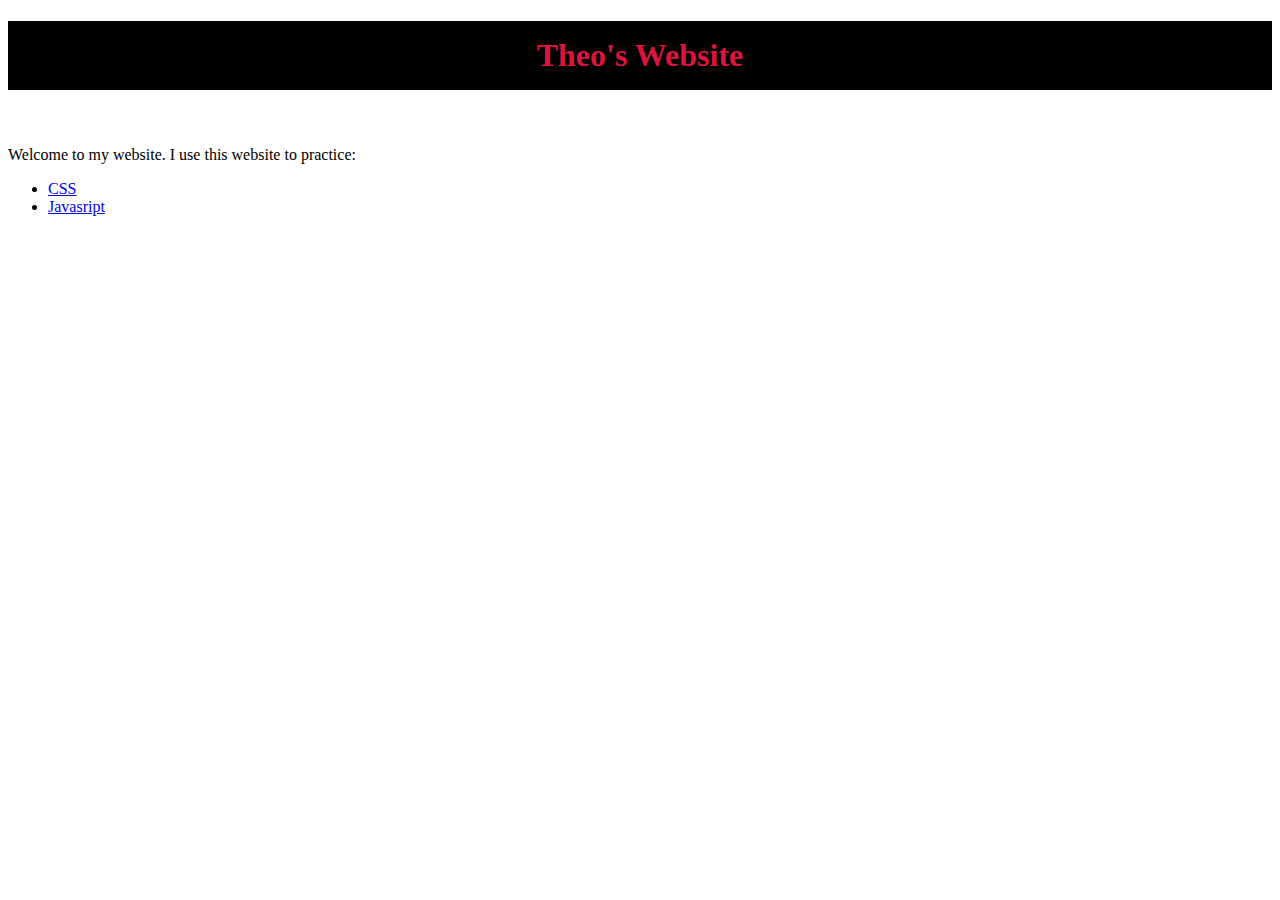
<file: index.html>
<!DOCTYPE html>
<html lang="en">
<head>
    <meta charset="UTF-8">
    <meta name="viewport" content="width=device-width, initial-scale=1.0">
    <link rel="stylesheet" href="index.css">
    <title>My Website</title>
</head>
<body>
    <h1 class="mainhead">Theo's Website</h1>
    <br>
    <p>Welcome to my website. I use this website to practice:</p>
    <ul class="practice-items">
        <li> <a href="css/style.html">CSS</a> </li>
        <li> <a href="javascript/javascript.html">Javasript</a> </li>
    </ul>
</body>
</html>
</file>
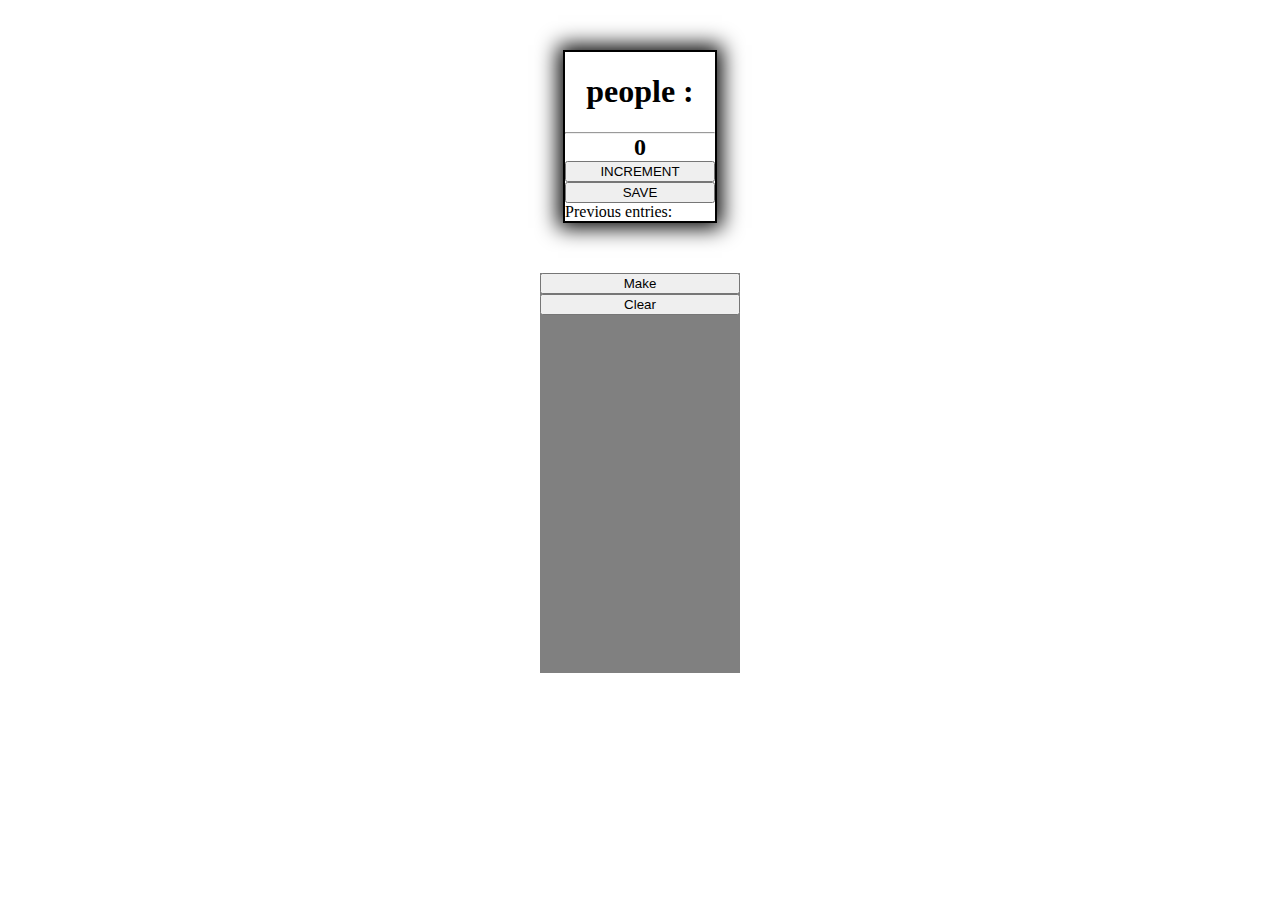
<file: javascript.html>
<!DOCTYPE html>
<html lang="en">
<head>
    <meta charset="UTF-8">
    <meta name="viewport" content="width=device-width, initial-scale=1.0">
    <link rel="stylesheet" href="javascript.css">
    <title>Javascript</title>
</head>
<body>
    <!--Counter start-->
    <div class="card">
        <h1 class="center">people :</h1>
        <hr class="noMargin">
        <h2 id="count-el" class="center noMargin">0</h2>
        <button class="counter-btn" onclick="increment()">INCREMENT</button>
        <button class="counter-btn" onclick="save()">SAVE</button>
        <p id="prev-el" class="noMargin">Previous entries: </p>
      </div>
      <!--Counter end-->

      <div id="ice-cream-container">
          <button class="counter-btn" id="make-ice-cream">Make</button>
          <button class="counter-btn" id="ice-clear" onclick="iceCreamClear()">Clear</button>
      </div>
      
      <script src="javascript.js"></script>
</body>
</html>
</file>
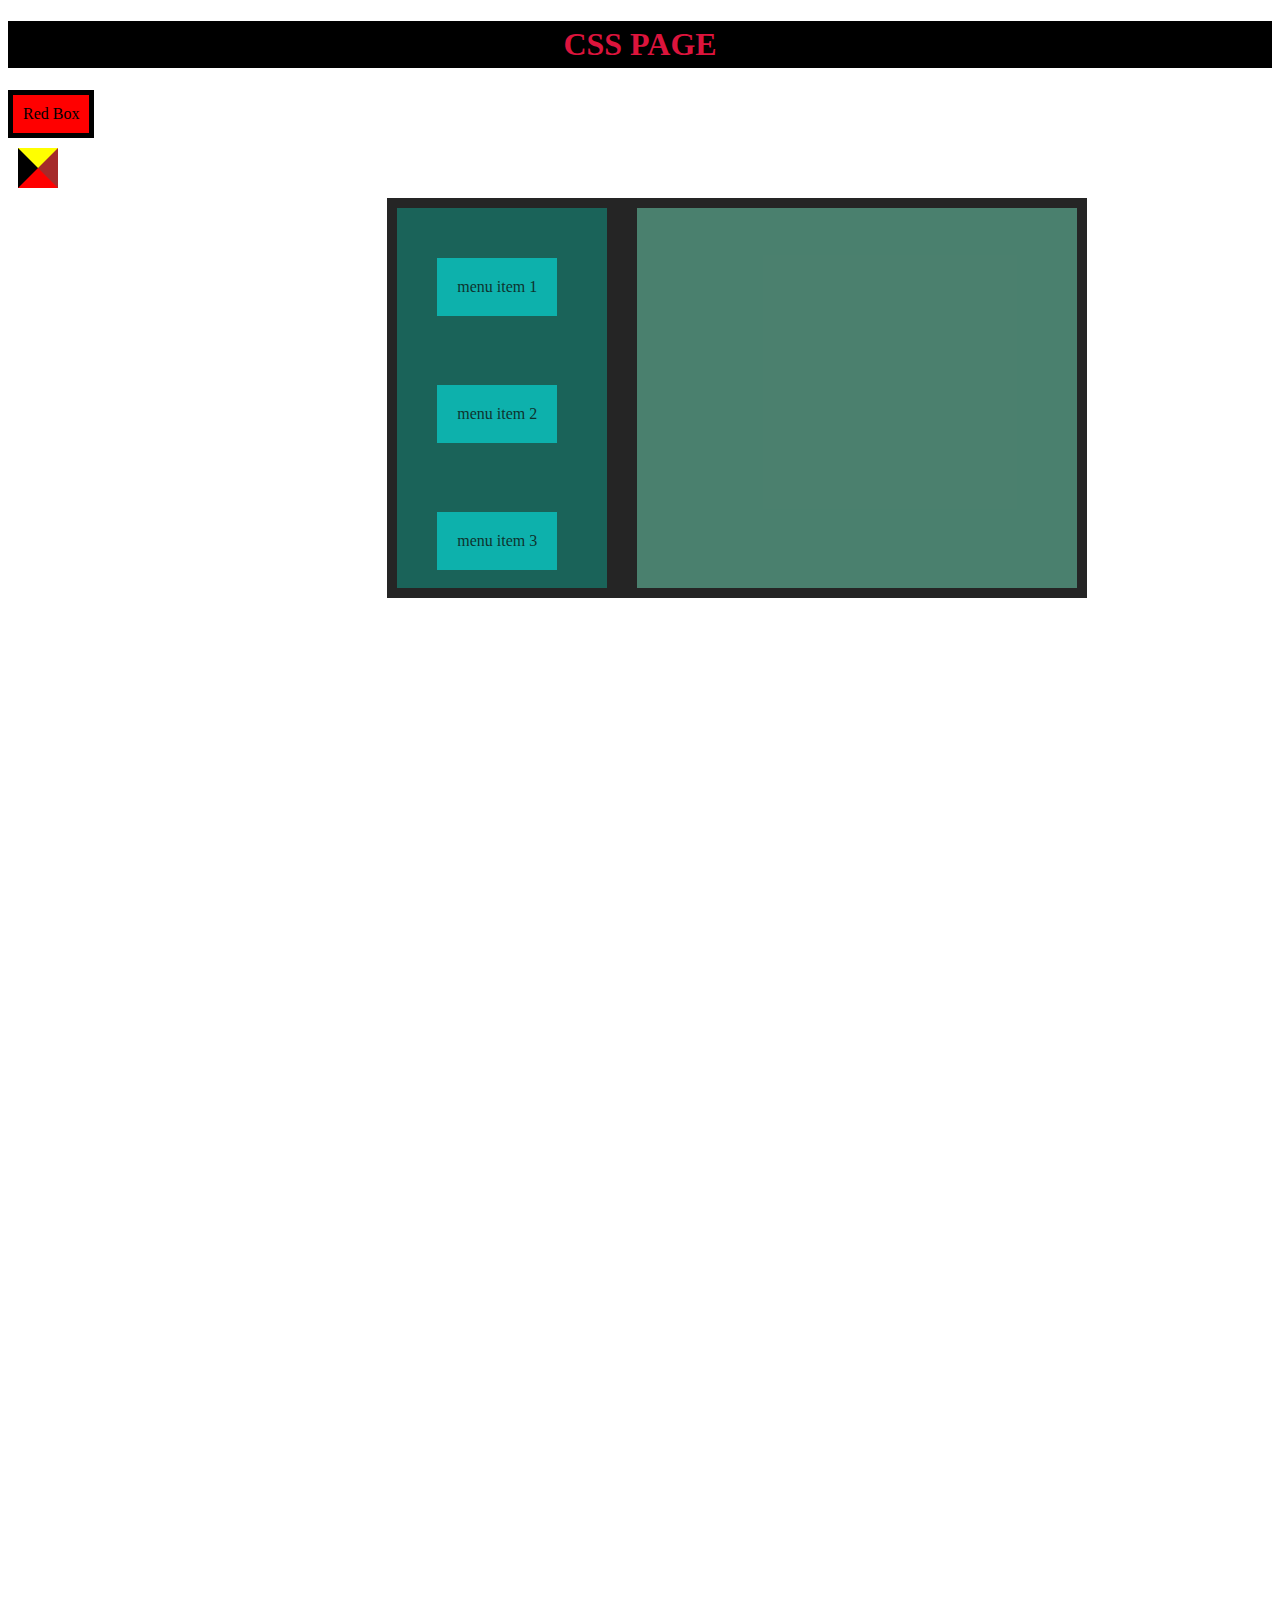
<file: style.html>
<!DOCTYPE html>
<html lang="en">
<head>
    <meta charset="UTF-8">
    <meta name="viewport" content="width=device-width, initial-scale=1.0">
    <link rel="stylesheet" href="style.css">
    <title>CSS</title>
</head>
<body>
    <h1 id="mainhead">CSS PAGE</h1>
    <div id="box">Red Box</div>
    <div id="triangle"></div>

    <div class="menu-container">
        <div class="menu-panel">
            <ul class="menu-items">
                <li>menu item 1</li>
                <li>menu item 2</li>
                <li>menu item 3</li>
            </ul>
        </div>
        <div class="menu-content">

        </div>
    </div>
</body>
</html>
</file>
<file: index.css>
.mainhead {
    color: crimson;
    background-color: black;
    text-align: center;
    font-size: 32px;
    padding: 16px;
}

.practice-items li:hover{
    color: green;
    font-size: 32px;
}
</file>
<file: javascript.css>
.card{
    width: fit-content;
    margin: 50px auto;
    border: 2px solid black;
    box-shadow: 0 0 20px 5px;
}

.center{
    text-align: center;
}

.noMargin{
    margin-top: 0;
    margin-bottom: 0;
}

.counter-btn{
    width: 100%;
}

#ice-cream-container{
    width: 200px;
    height: 400px;
    margin: auto;
    background-color: gray;
    overflow: hidden;
}

.ice-ele{
    font-size: 16px;
}
</file>
<file: style.css>
body {
    height: 200vh;
}

*{
    box-sizing: border-box;
}

#mainhead{
    position: sticky;
    top: 0;
    background-color: black;
    color: crimson;
    padding: 5px;
    text-align: center;
    z-index: 10;
}

#box{
    background-color: red;
    height: fit-content;
    width: fit-content;
    padding: 10px;
    border: 5px solid black;
}

#box:active {
    display: none;
}

#triangle{
    height: 0;
    width: 0;
    border-top: 20px solid yellow;
    border-left: 20px solid black;
    border-right: 20px solid brown;
    border-bottom: 20px solid red;
    margin: 10px;
    position: sticky;
    top: 100px;
}




/* Menu start */

.menu-container{
    margin-left: 30%;
    text-align: center;
    background-color: rgba(0, 0, 0, 0.856);
    height: 400px;
    width: 700px;
    display: grid;
    grid-template-columns: 1fr 2fr;
    gap: 10px;
}

.menu-panel{
    margin: 10px;
    background-color: rgba(0, 255, 221, 0.288);
}

.menu-content{
    margin: 10px;
    background-color: rgba(127, 255, 212, 0.418);
}

.menu-items{
    height: 100%;
    list-style: none;
    display: flex;
    flex-direction: column;
    justify-content: space-around;
}

.menu-items li{
    width: fit-content;
    background-color: rgb(0, 255, 255);
    opacity: .5;
    padding: 20px;
}

.menu-items li:hover{
    opacity: 1;
    animation: shake 200ms;
}


/* Menu end */





@keyframes shake{
    50%{
        transform: skew(2deg, 2deg);
    }
    100%{
        transform: skew(-2deg, -2deg);
    }
}
</file>
